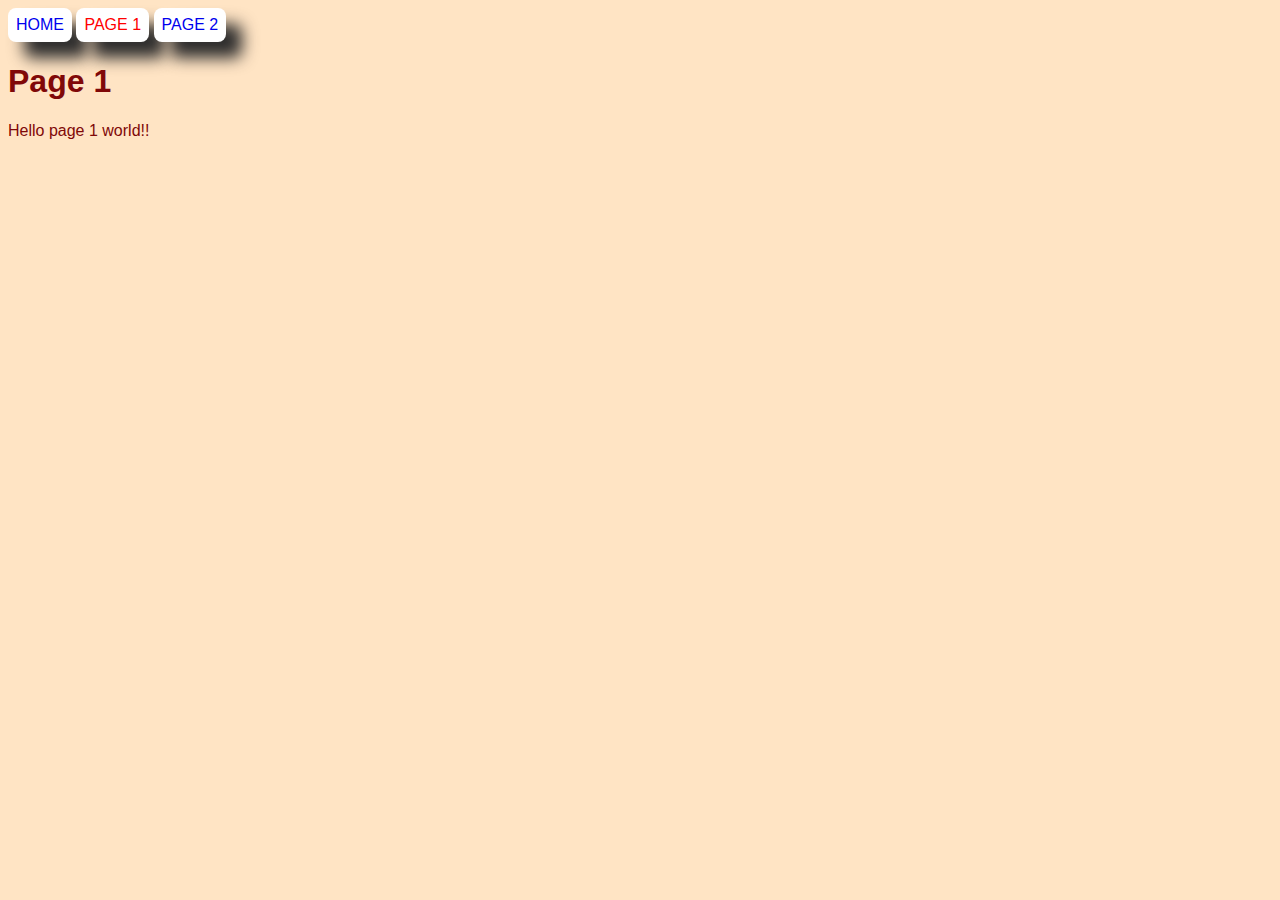
<file: wednesday/a.html>
<!DOCTYPE html>
<html lang="en">
<head>
    <meta charset="UTF-8">
    <meta name="viewport" content="width=device-width, initial-scale=1.0">
    <title>Document</title>
    <link rel="stylesheet" href="./style.css">
</head>
<body>
    <nav>
        <a href="index.html">HOME</a>
        <a href="a.html" class="current">PAGE 1</a>
        <a href="b.html">PAGE 2</a>
    </nav>
    <h1>Page 1</h1>
    <p>
         Hello page 1 world!!
        </p>
</body>
</html>
</file>
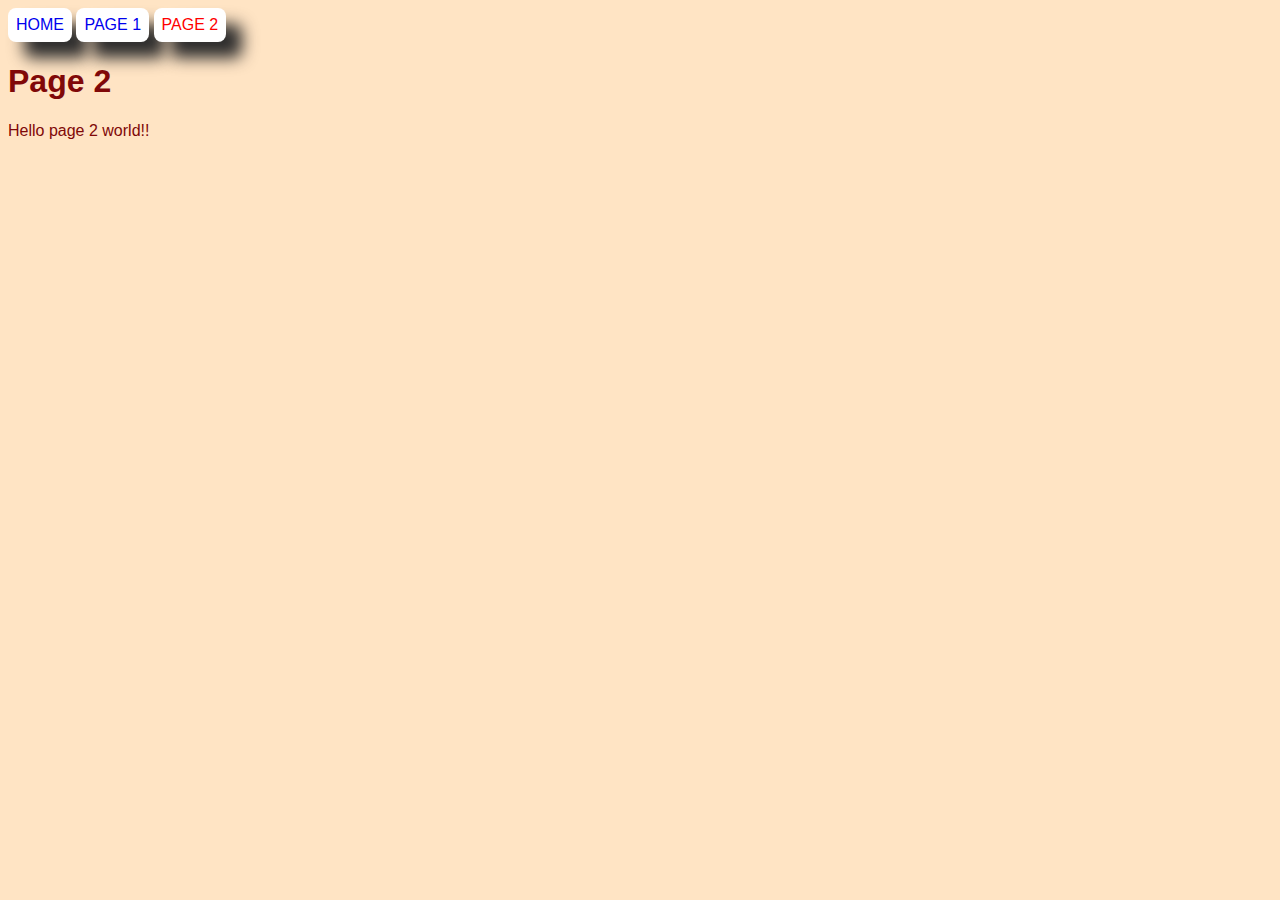
<file: wednesday/b.html>
<!DOCTYPE html>
<html lang="en">
<head>
    <meta charset="UTF-8">
    <meta name="viewport" content="width=device-width, initial-scale=1.0">
    <title>Document</title>
    <link rel="stylesheet" href="./style.css">
</head>
<body>
    <nav>
        <a href="index.html" >HOME</a>
        <a href="a.html">PAGE 1</a>
        <a href="b.html" class="current">PAGE 2</a>
    </nav>
    <h1>Page 2</h1>
    <p> 
        Hello page 2 world!!
    </p>
</body>
</html>
</file>
<file: wednesday/style.css>
body{
    background-color: bisque;
    font-family: sans-serif;
    color: rgb(128, 8, 8);
}

.current{
    color: red;
}
a{ 

 text-decoration: none;  
 background-color: white;
 display: inline-block;
 padding: 0.5rem;
 border-radius: 0.5rem;
 box-shadow: 1rem 1rem 1rem rgb(46, 45, 45);
}
</file>
